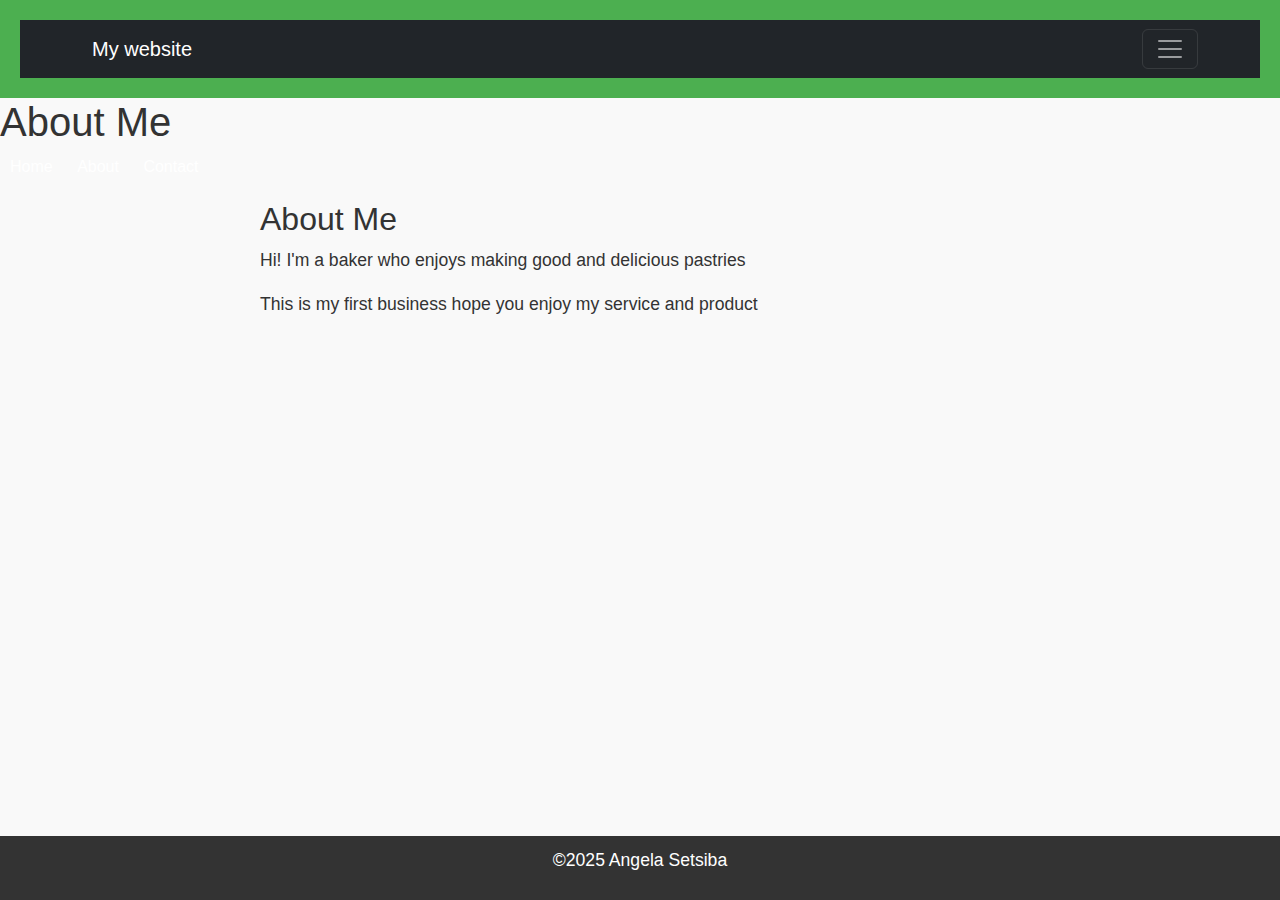
<file: about.html>
<!DOCTYPE html>
<html lang="en">
    <head>
        <meta charset="UTF-8">
        <meta name="veiwport" content="width=device-width, initial-scale=1.0">
        <title>About Me</title>
        <!--Bootstrap CSS-->
        <link href="https://cdn.jsdeliver.net/npm/bootstrap@5.3.0/dist/css/bootstrap.min.css" 
        rel="stylesheet">
        <!--Custom CSS-->
        <link rel="stylesheet" href="styles.css">
    </head>
    <body>
        <header>
            <nav class="navbar navbar-expand-Ig navbar-dark bg-dark">
                <div class="container">
                    <a class="navbar-brand" href="index.html">My website</a>
                    <button class="navbar-toggler" type="button" data-bs-toggle="collapse" data-bs-target="#navbarNav">
                        <span class="navbar-toggler-icon"></span>
                    </button>
                    <div class="collapse navbar-collapse" id="navbarNav">
                        <ul class="navbar-nav">
                            <li class="nav-item">
                                <a class="nav-link" href="index.html">Home</a>
                            </li>   
                            <li class="nav-item">
                                <a class="nav-link" href="index.html">About</a>
                            </li>   
                            <li class="nav-item">
                                <a class="nav-link" href="index.html">Contact</a>
                            </li> 
                        </ul>
                    </div>
                </div>
            </nav>
        </header>  
            <h1>About Me</h1>
            <nav>
                <a href="index.html">Home</a>
                <a href="about.html">About</a>
                <a href="contact.html">Contact</a>
            </nav>
        </header>
        <main>
            <h2>About Me</h2>
            <p>Hi! I'm a baker who enjoys making good and delicious pastries </p>
            <p>This is my first business hope you enjoy my service and product </p>
        </main>
        <footer>
            <p>&copy;2025 Angela Setsiba 
        </footer>
        <!--Your content goes here-->
        <!--Bootstrap JS and dependencies-->
        <script src="https://cdn.jsdeliver.net/npm/@popperjs/core@2.22.6/dist/umd/popper.min.js">
        </script>
        <script src="https://cdn.jsdeliver.net/npm/bootstrap@5.3.0/dist/js/bootstrap.min.js"></script>
    </body>    
</html>
</file>
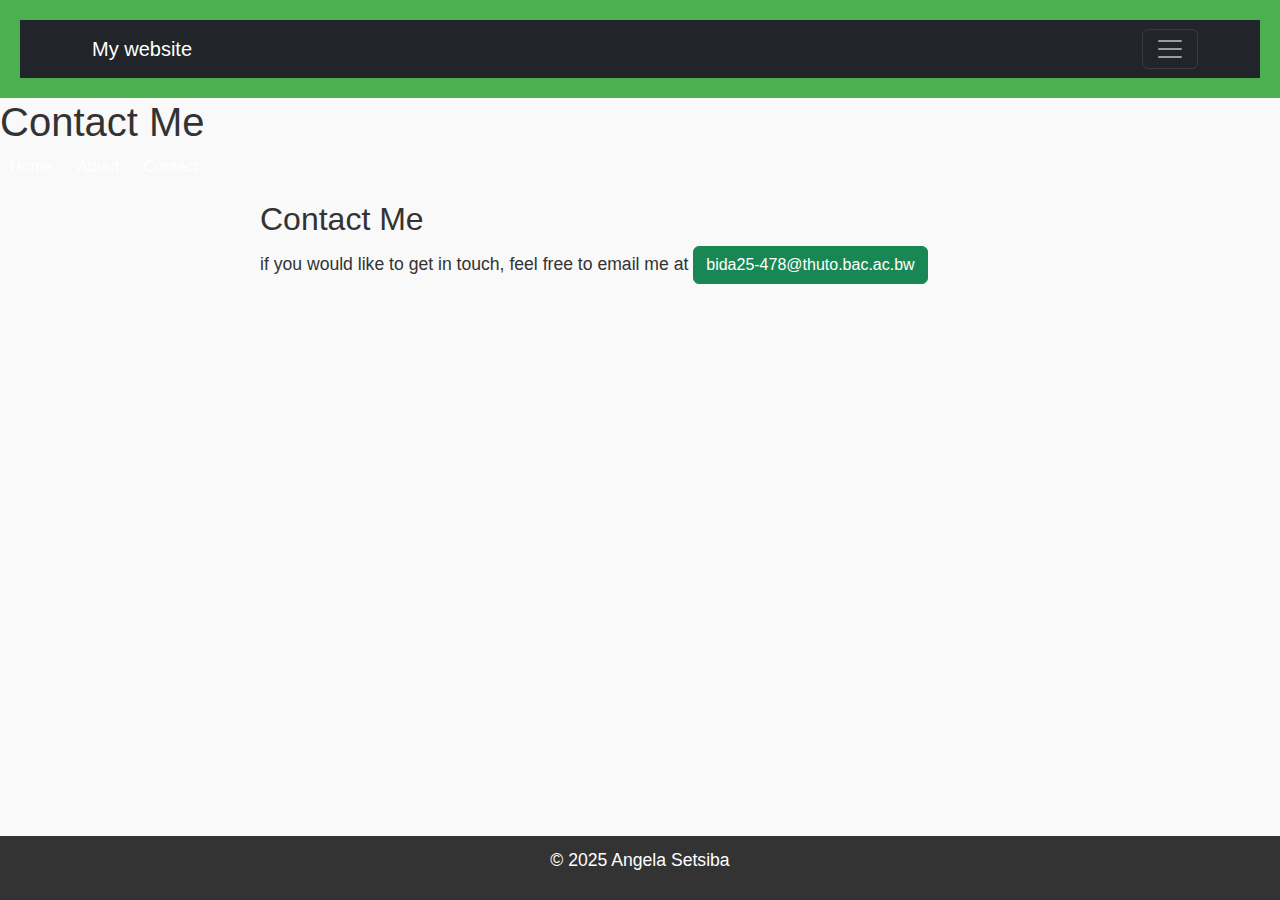
<file: contact.html>
<!DOCTYPE html>
<html lang="en">
    <head>
        <meta charset="UTF-8">
        <meta name="viewport" content="width=device-width, initial-scale=1.0">
        <title>Contact Me</title>
        <!--Bootstrap CSS-->
        <link href="https://cdn.jsdeliver.net/npm/bootstrap@5.3.0/dist/css/bootstrap.min.css" 
        rel="stylesheet">
        <!--Custom CSS-->
        <link rel="stylesheet" href="styles.css">
    </head>
    <body>
        <header>
            <nav class="navbar navbar-expand-Ig navbar-dark bg-dark">
                <div class="container">
                    <a class="navbar-brand" href="index.html">My website</a>
                    <button class="navbar-toggler" type="button" data-bs-toggle="collapse" data-bs-target="#navbarNav">
                        <span class="navbar-toggler-icon"></span>
                    </button>
                    <div class="collapse navbar-collapse" id="navbarNav">
                        <ul class="navbar-nav">
                            <li class="nav-item">
                                <a class="nav-link" href="index.html">Home</a>
                            </li>   
                            <li class="nav-item">
                                <a class="nav-link" href="index.html">About</a>
                            </li>   
                            <li class="nav-item">
                                <a class="nav-link" href="index.html">Contact</a>
                            </li> 
                        </ul>
                    </div>
                </div>
            </nav>
        </header>  
            <h1>Contact Me</h1>
            <nav>
                <a href="index.html">Home</a>
                <a href="about.html">About</a>
                <a href="contact.html">Contact</a>
            </nav>
        </header>
        <main>
            <h2>Contact Me</h2>
            <p>if you would like to get in touch, feel free to email me at
                <a href="mailto:bida25-478@thuto.bac.ac.bw" class="btn btn-success">bida25-478@thuto.bac.ac.bw</a> </p>
        </main>
        <footer>
            <p>&copy; 2025 Angela Setsiba 
        </footer>
        <!--Your content goes here-->
        <!--Bootstrap JS and dependencies-->
        <script src="https://cdn.jsdeliver.net/npm/@popperjs/core@2.22.6/dist/umd/popper.min.js">
        </script>
        <script src="https://cdn.jsdeliver.net/npm/bootstrap@5.3.0/dist/js/bootstrap.min.js"></script>
    </body>
</html>
</file>
<file: styles.css>
selector {
    property: value: 
}
body {
    font-family: Arial, sans-seriff;
    color:#333;
    background-color: #f9f9f9;
    margin: 0;
    padding: 0;
    line-height: 1.6;
}
header {
    background-color: #4CAF50;
    color: white;
    padding: 20px;
    text-align: center;
}
header h1 {
    margin: 0;
}
nav a {
    color: white;
    text-decoration: none;
    margin: 0 10px;
}
nav a:hover{
    text-decoration: underline;
}
main {
    padding: 20px;
    max-width: 800px;
    margin: 0 auto;
}
main img{
    max-width: 100%;
    height: auto;
    display: block;
    margin: 20px 0;
}
footer{
    background-color: #333;
    color:white;
    text-align:center;
    padding:10px;
    position:fixed;
    bottom: 0;
    width: 100%;
}
p{
    font-size: 1.1em;
}
a{
    color: #4CAF50; 
    text-decoration: none;
}
a-hover{
    text-decoration: underline;
}
img{
    border: 5px solid #4CAF50;
    border-radius: 10px;
}
main a[href="mailto"] {
    color: #ff5722;
    font-weight: bold;
}
</file>
